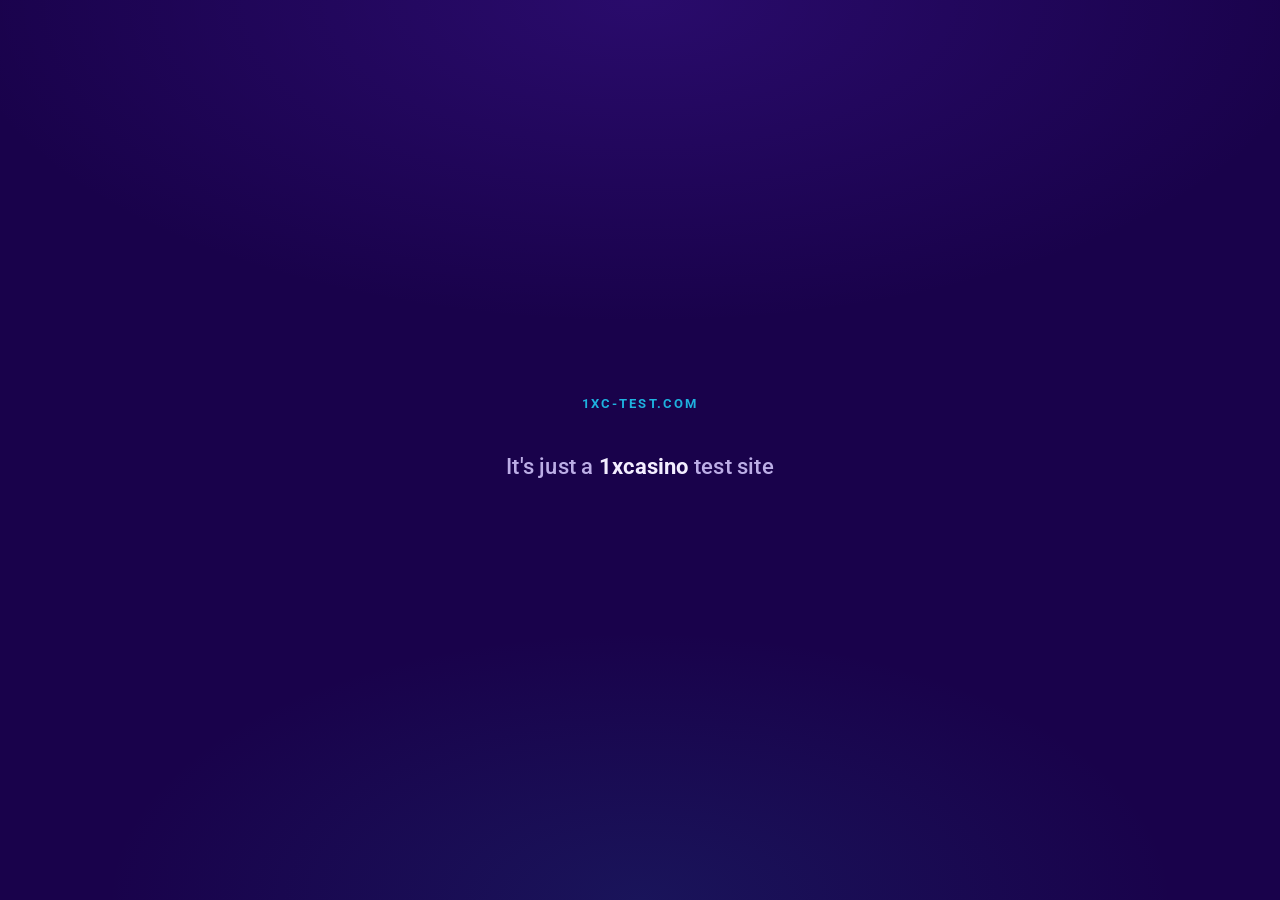
<file: index.html>
<!DOCTYPE html>
<html lang="ru">
<head>
<meta charset="UTF-8">
<meta name="viewport" content="width=device-width, initial-scale=1.0">
<title>1xc-test</title>
<meta name="robots" content="noindex, nofollow">
<link rel="preconnect" href="https://fonts.googleapis.com">
<link rel="preconnect" href="https://fonts.gstatic.com" crossorigin>
<link href="https://fonts.googleapis.com/css2?family=Roboto:wght@400;500;700;900&display=swap" rel="stylesheet">
<link rel="stylesheet" href="/assets/theme.css">
<style>
  body{ min-height:100dvh; overflow-x:hidden; }
  .page{
    min-height:100dvh; display:flex; flex-direction:column;
    align-items:center; justify-content:center; text-align:center;
    padding:24px; gap:12px;
    background:
      radial-gradient(90% 60% at 50% 0%, rgba(116,52,255,.18), transparent 60%),
      radial-gradient(70% 50% at 50% 100%, rgba(30,178,223,.10), transparent 60%),
      var(--bg);
  }
  .placeholder{
    color:var(--muted);
    font-size:clamp(1.05rem,4.6vw,1.4rem);
    font-weight:500; letter-spacing:.01em;
    max-width:22ch; user-select:none;
  }
  .placeholder .accent{ color:var(--ink); font-weight:700; }

  /* Попап */
  .ov{
    position:fixed; inset:0; z-index:50; display:grid; place-items:center; padding:22px;
    background:var(--overlay); backdrop-filter:blur(4px);
    opacity:0; visibility:hidden; transition:opacity .3s ease, visibility .3s ease;
  }
  .ov.show{ opacity:1; visibility:visible; }
  .pop{
    position:relative; width:100%; max-width:360px;
    background:var(--plate); border:1px solid var(--line); border-radius:var(--radius);
    box-shadow:var(--shadow);
    padding:30px 22px 24px; text-align:center;
    transform:translateY(14px) scale(.98); transition:transform .32s cubic-bezier(.2,.8,.25,1);
  }
  .ov.show .pop{ transform:none; }
  .pop::before{
    content:""; position:absolute; inset:0; border-radius:var(--radius); padding:1px; pointer-events:none;
    background:linear-gradient(160deg, var(--cyan), transparent 45%, transparent 60%, var(--violet-h));
    -webkit-mask:linear-gradient(#000 0 0) content-box, linear-gradient(#000 0 0);
    -webkit-mask-composite:xor; mask-composite:exclude; opacity:.7;
  }
  .pop-emblem{
    width:66px; height:66px; margin:0 auto 14px; border-radius:50%;
    background:radial-gradient(circle at 50% 34%, rgba(30,178,223,.5), transparent 60%),
               conic-gradient(from 200deg, var(--violet-step), var(--cyan) 55%, var(--violet-step));
    box-shadow:0 0 26px rgba(30,178,223,.4); position:relative;
  }
  .pop-emblem::after{ content:"⚡"; position:absolute; inset:0; display:grid; place-content:center; font-size:30px; filter:drop-shadow(0 0 5px rgba(191,228,255,.9)); }
  .pop .eyebrow{ display:block; margin-bottom:8px; }
  .pop h1{ font-size:clamp(1.4rem,6vw,1.8rem); margin:0 0 8px; color:var(--ink); }
  .pop p{ color:var(--muted); font-size:.95rem; margin:0 0 20px; }
  .pop .btn{ width:100%; }
  .pop-close{
    position:absolute; top:10px; right:12px; width:34px; height:34px; border-radius:50%;
    font-size:22px; line-height:1; color:var(--muted); cursor:pointer;
    background:rgba(255,255,255,.06); border:1px solid var(--line-soft);
  }
</style>
</head>
<body>
  <main class="page">
    <span class="eyebrow">1xc-test.com</span>
    <p class="placeholder">It's just a <span class="accent">1xcasino</span> test site</p>
  </main>

  <div class="ov" id="ov" role="dialog" aria-modal="true" aria-labelledby="popTitle">
    <div class="pop">
      <button class="pop-close" id="popClose" aria-label="Close">×</button>
      <div class="pop-emblem" aria-hidden="true"></div>
      <span class="eyebrow">1XC Casino</span>
      <h1 id="popTitle">Попробуй бонусную игру 1XC</h1>
      <p>5 бесплатных вращений без депозита.</p>
      <a class="btn" href="/g1/">Крутить</a>
    </div>
  </div>

  <script>
    (function(){
      var ov = document.getElementById('ov');
      var timer = setTimeout(function(){ ov.classList.add('show'); }, 3000);
      document.getElementById('popClose').addEventListener('click', function(){ ov.classList.remove('show'); });
      ov.addEventListener('click', function(e){ if(e.target === ov) ov.classList.remove('show'); });
    })();
  </script>
</body>
</html>
</file>
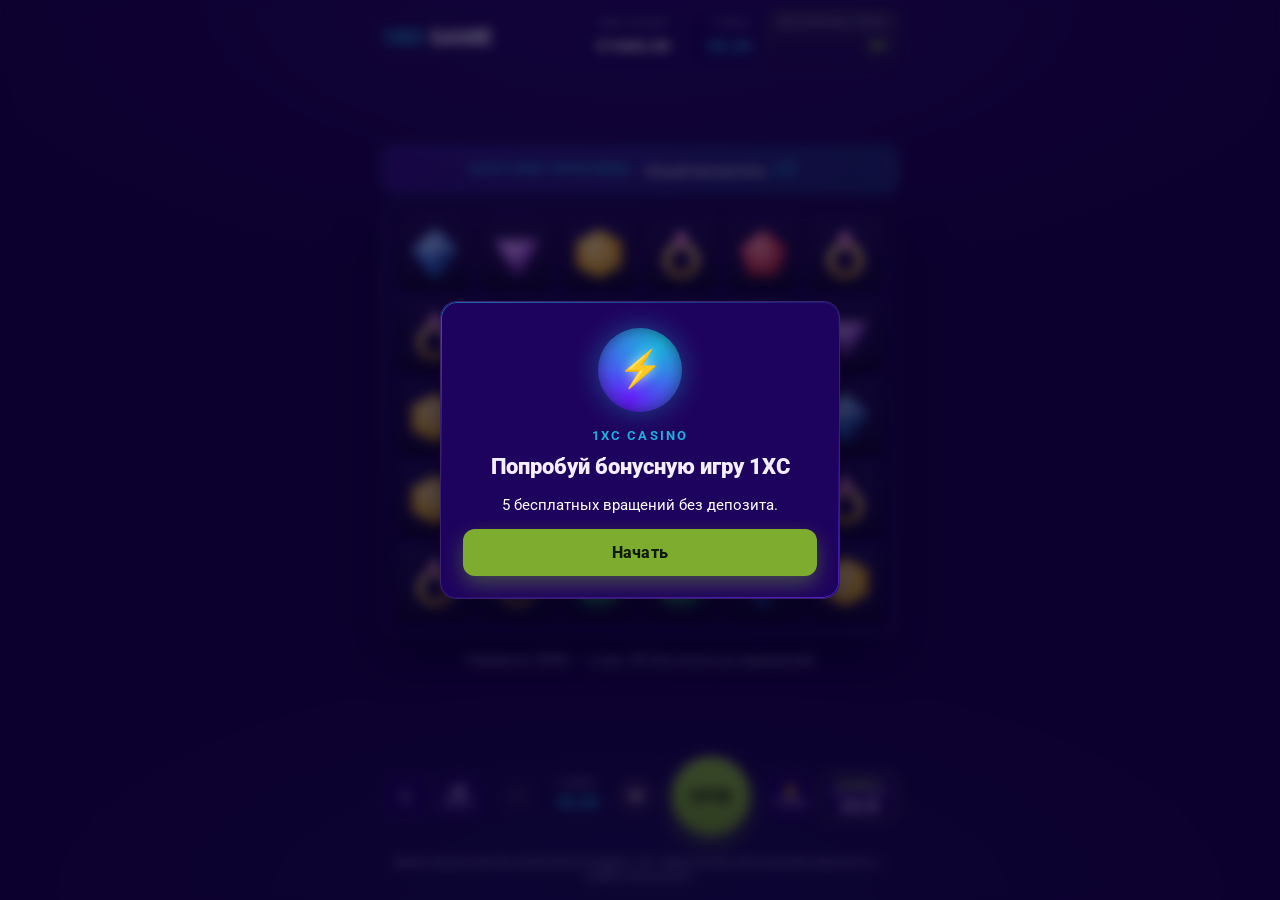
<file: g1/index.html>
<!DOCTYPE html>
<html lang="ru">
<head>
<meta charset="UTF-8">
<meta name="viewport" content="width=device-width, initial-scale=1.0, maximum-scale=1.0, user-scalable=no">
<title>1XC Game</title>
<meta name="robots" content="noindex, nofollow">
<link rel="preconnect" href="https://fonts.googleapis.com">
<link rel="preconnect" href="https://fonts.gstatic.com" crossorigin>
<link href="https://fonts.googleapis.com/css2?family=Roboto:wght@400;500;700;900&display=swap" rel="stylesheet">
<link rel="stylesheet" href="/assets/theme.css">
<link rel="stylesheet" href="style.css">
</head>
<body>
<div id="game" class="game">
  <!-- HUD -->
  <header class="hud">
    <div class="brand">
      <div class="logo"><span class="logo-main"><b>1XC</b> GAME</span></div>
    </div>
    <div class="meters">
      <div class="meter">
        <span class="meter-label">Демо-кредит</span>
        <span class="meter-value" id="balance">€0.00</span>
      </div>
      <div class="meter meter--bet">
        <span class="meter-label">Ставка</span>
        <span class="meter-value" id="betValue">€0.20</span>
      </div>
      <div class="meter meter--fs" id="fsMeter">
        <span class="meter-label">Бесплатные спины</span>
        <span class="meter-value" id="fsLeft">30</span>
      </div>
    </div>
  </header>

  <!-- Stage -->
  <main class="stage">
    <div class="fs-banner" id="fsBanner" hidden>
      <span class="fs-banner-title">БОНУСНЫЕ ФРИСПИНЫ</span>
      <span class="fs-banner-mult">Общий множитель <b id="fsMult">×1</b></span>
      <span class="fs-banner-count" id="fsCount"></span>
    </div>

    <div class="frame">
      <div class="frame-glow" aria-hidden="true"></div>
      <div class="grid" id="grid" role="grid" aria-label="Игровое поле 6 на 5"></div>
      <div class="lightning" id="lightning" aria-hidden="true"></div>
    </div>

    <div class="winbar">
      <span id="winMessage" class="win-message">Нажмите SPIN — у вас 30 бесплатных вращений</span>
    </div>
  </main>

  <!-- Controls -->
  <footer class="controls">
    <div class="ctrl-left">
      <button class="icon-btn" id="btnInfo" aria-label="Правила и таблица выплат">i</button>
      <button class="icon-btn toggle" id="btnAnte" aria-pressed="false" aria-label="Ante Bet — удвоить шанс на бонус, ставка ×1.25">
        <span class="icon-btn-top">×2</span><span class="icon-btn-sub">шанс</span>
      </button>
    </div>

    <div class="ctrl-bet">
      <button class="round-btn" id="btnBetMinus" aria-label="Уменьшить ставку">−</button>
      <div class="bet-box">
        <span class="bet-box-label">Ставка</span>
        <span class="bet-box-value" id="betValue2">€0.20</span>
      </div>
      <button class="round-btn" id="btnBetPlus" aria-label="Увеличить ставку">+</button>
    </div>

    <button class="spin-btn" id="btnSpin" aria-label="Крутить">
      <span class="spin-btn-inner"><span class="spin-arrow">SPIN</span></span>
    </button>

    <div class="ctrl-right">
      <button class="icon-btn toggle" id="btnTurbo" aria-pressed="false" aria-label="Турбо-режим">
        <span class="icon-btn-top">⚡</span><span class="icon-btn-sub">турбо</span>
      </button>
      <button class="buy-btn" id="btnBuy" aria-label="Купить фриспины">
        <span class="buy-btn-top">КУПИТЬ</span>
        <span class="buy-btn-sub">фриспины</span>
        <span class="buy-btn-price" id="buyPrice">€20.00</span>
      </button>
    </div>
  </footer>

  <p class="legal-strip">
    Демонстрационная игра на виртуальные кредиты. 18+. Азартные игры могут вызывать зависимость — играйте ответственно.
  </p>
</div>

<!-- ІНТРО -->
<div class="modal" id="introModal" hidden>
  <div class="modal-card modal-card--intro">
    <div class="modal-emblem" id="introEmblem"></div>
    <span class="eyebrow">1XC Casino</span>
    <h1 class="modal-title">Попробуй бонусную игру 1XC</h1>
    <p class="modal-text">5 бесплатных вращений без депозита.</p>
    <button class="cta" id="introStart">Начать</button>
  </div>
</div>

<!-- ІНФО / ВЫПЛАТЫ -->
<div class="modal" id="infoModal" hidden>
  <div class="modal-card modal-card--info">
    <button class="modal-close" id="infoClose" aria-label="Закрыть">×</button>
    <h2 class="modal-title">Как играть и таблица выплат</h2>
    <div class="info-body" id="infoBody"></div>
    <button class="cta cta--ghost" id="infoOk">Понятно</button>
  </div>
</div>

<!-- ФРИСПІНИ: підсумок -->
<div class="modal" id="fsSummaryModal" hidden>
  <div class="modal-card modal-card--fs">
    <div class="modal-emblem modal-emblem--zeus"></div>
    <h2 class="modal-title">Фриспины завершены</h2>
    <p class="modal-text">Общий выигрыш за бонус</p>
    <div class="fs-total" id="fsTotal">€0.00</div>
    <p class="modal-note" id="fsTotalX"></p>
    <button class="cta" id="fsSummaryOk">Продолжить</button>
  </div>
</div>

<!-- FTD -->
<div class="modal" id="ftdModal" hidden>
  <div class="modal-card modal-card--ftd">
    <div class="ftd-crown" aria-hidden="true"></div>
    <h2 class="modal-title">Бесплатные вращения закончились</h2>
    <p class="modal-text ftd-lead">
      Первое пополнение получает бонус на бонусный счёт. Бонус начисляется на
      <b>сумму вашего депозита</b> и не зависит от результата демо.
    </p>

    <div class="ftd-tiers" id="ftdTiers"></div>

    <div class="ftd-summary" id="ftdSummary" hidden>
      <div class="ftd-row"><span>Депозит</span><b id="ftdDep">€0.00</b></div>
      <div class="ftd-row ftd-row--bonus"><span>Бонус <em id="ftdPct">+100%</em></span><b id="ftdBonus">€0.00</b></div>
      <div class="ftd-row ftd-row--total"><span>На счёте</span><b id="ftdTotal">€0.00</b></div>
      <div class="ftd-wager">Отыгрыш бонуса ×30</div>
    </div>

    <button class="cta cta--gold" id="ftdCta" disabled>Выберите сумму пополнения</button>

    <p class="ftd-disclaimer" id="ftdDisclaimer">
      [ЗАГЛУШКА ЮРИДИЧЕСКОГО ТЕКСТА] Здесь будут условия акции: мин. депозит, макс. бонус,
      требование по отыгрышу (вейджер ×30), список исключённых игр, срок действия, номер лицензии
      Кюрасао и оператор. 18+. Играйте ответственно.
    </p>
    <button class="ftd-restart" id="ftdRestart">← Вернуться в демо</button>
  </div>
</div>

<script src="engine.js"></script>
<script src="app.js"></script>
</body>
</html>
</file>
<file: assets/theme.css>
/* ============================================================
   1xc-test.com — общая тема проекта (design system).
   Источник истины: DESIGN-SYSTEM.md (gen.py v29 + popup.js/pwa.js).
   Подключается на всех тест-страницах: <link rel="stylesheet" href="/assets/theme.css">
   ============================================================ */

:root{
  /* Поверхности (тёмный фиолет) */
  --bg:#19024B;
  --surface:#160241;
  --header:#160241;
  --footer:#120335;
  --card:#22075E;
  --card2:#1A0450;
  --plate:#1E035E;
  --field:#2E1B55;

  /* Линии / границы */
  --line:#3A2170;
  --line-soft:rgba(255,255,255,.09);

  /* Текст */
  --text:#FFFFFF;
  --ink:#F3EEFF;
  --muted:#BCAEE6;

  /* Акценты / семантика */
  --green:#7EAC2F;    --good:#7EAC2F;   --gold:#7EAC2F;
  --green-h:#8ABA38;
  --green-a:#6F9A29;
  --cyan:#1EB2DF;
  --bad:#FF5A6A;
  --violet-h:#7434FF;
  --violet-step:#641EFB;
  --ink-blue:#215583;
  --star:#FFC107;

  /* Чипы */
  --chip-blue:#3CA5FF;
  --chip-green:#10993C;
  --chip-purple:#A134B1;
  --chip-sand:#FFDBA8;

  /* Радиусы / отступы / контейнер / тень */
  --btn-radius:12px;
  --radius:16px;   --r:16px;
  --pad:20px;
  --maxw:1060px;
  --shadow:0 18px 44px rgba(6,0,30,.55);

  /* Оверлеи / глоу (частые rgba из кода) */
  --overlay:rgba(6,0,30,.62);
  --overlay-strong:rgba(6,0,30,.82);
  --glow-cyan:rgba(30,178,223,.65);
}

*,*::before,*::after{ box-sizing:border-box; }
html{ -webkit-text-size-adjust:100%; }
body{
  margin:0;
  font-family:Roboto,-apple-system,"Segoe UI","Helvetica Neue",Arial,sans-serif;
  background:var(--bg);
  color:var(--text);
  line-height:1.55;
  -webkit-tap-highlight-color:transparent;
}

h1{ font-size:clamp(1.8rem,6.8vw,2.9rem); margin:.35em 0 .5em; line-height:1.12; }
h2{ font-size:clamp(1.45rem,5vw,2rem);   margin:.35em 0 .9em; line-height:1.15; }
a{ color:inherit; text-decoration:none; }

/* Надзаголовок-«глазок» */
.eyebrow{
  color:var(--cyan);
  font-weight:700;
  font-size:.8rem;
  letter-spacing:.16em;
  text-transform:uppercase;
}

/* Кнопка (CTA) — зелёная, крупная тач-зона */
.btn{
  display:inline-flex; align-items:center; justify-content:center; gap:.5em;
  min-height:52px; padding:0 26px;
  border-radius:var(--btn-radius);
  background:var(--green); color:#0e1a03;
  font-family:inherit; font-weight:800; font-size:1rem;
  cursor:pointer; border:0; transition:background .18s, transform .12s;
}
.btn:hover{ background:var(--green-h); }
.btn:active{ background:var(--green-a); transform:translateY(1px); }
.btn--ghost{ background:transparent; color:var(--ink); border:1px solid var(--line); }
.btn--ghost:hover{ background:rgba(255,255,255,.05); }

/* Карточка / панель */
.card{
  background:var(--plate);
  border:1px solid var(--line);
  border-radius:var(--radius);
  padding:22px;
}

/* Чип (метка/бейдж) */
.chip{
  display:inline-flex; align-items:center; gap:.35em;
  font-size:.72rem; font-weight:800; letter-spacing:.04em;
  text-transform:uppercase; border-radius:999px; padding:.28em .7em;
  color:#fff;
}
.chip--blue{ background:var(--chip-blue); }
.chip--green{ background:var(--chip-green); }
.chip--purple{ background:var(--chip-purple); }
.chip--sand{ background:var(--chip-sand); color:#2a1046; }

/* Футер */
.footer{
  background:var(--footer);
  border-top:1px solid var(--line);
  padding-block:30px;
  font-size:.85rem;
  color:var(--muted);
  text-align:center;
}

/* Доступность */
:focus-visible{ outline:2px solid var(--cyan); outline-offset:2px; border-radius:8px; }

@media (prefers-reduced-motion: reduce){
  *,*::before,*::after{ animation-duration:.001ms !important; animation-iteration-count:1 !important; transition-duration:.001ms !important; }
}
</file>
<file: g1/style.css>
/* ============================================================
   1XC Game (демо-слот) — стили под дизайн-систему 1xc-test.
   Токены берутся из /assets/theme.css (:root). Здесь — только игровое.
   ============================================================ */

.game *{ box-sizing:border-box; }

body{
  overflow:hidden;
  user-select:none;
  background:
    radial-gradient(95% 55% at 50% 0%, rgba(116,52,255,.16), transparent 60%),
    radial-gradient(80% 45% at 50% 100%, rgba(30,178,223,.08), transparent 60%),
    var(--bg);
}

/* --- Каркас страницы --- */
.game{
  position:relative; z-index:1;
  display:flex; flex-direction:column;
  height:100dvh; max-width:540px; margin:0 auto;
  padding:10px 12px calc(8px + env(safe-area-inset-bottom));
  gap:10px;
}

/* ============================ HUD ============================ */
.hud{ display:flex; align-items:center; justify-content:space-between; gap:10px; }
.brand{ display:flex; align-items:center; gap:10px; }
.logo-main{
  font-size:22px; font-weight:900; letter-spacing:.02em; color:var(--ink);
}
.logo-main b{ color:var(--cyan); font-weight:900; }

.meters{ display:flex; gap:7px; }
.meter{
  display:grid; gap:2px; min-width:74px; text-align:right;
  padding:6px 10px; border-radius:12px;
  background:var(--plate); border:1px solid var(--line-soft);
}
.meter-label{ font-size:9px; letter-spacing:.1em; text-transform:uppercase; color:var(--muted); }
.meter-value{ font-size:17px; font-weight:700; color:var(--text); font-variant-numeric:tabular-nums; }
.meter--bet .meter-value{ color:var(--cyan); }
.meter--fs{ border-color:rgba(126,172,47,.5); background:linear-gradient(180deg, rgba(126,172,47,.16), var(--plate)); }
.meter--fs .meter-value{ color:var(--green-h); }
.meter--fs.spent{ opacity:.5; }

/* =========================== STAGE =========================== */
.stage{ flex:1; display:flex; flex-direction:column; justify-content:center; gap:8px; min-height:0; }

.fs-banner{
  display:flex; align-items:center; justify-content:center; gap:14px; flex-wrap:wrap;
  padding:7px 14px; border-radius:12px;
  background:linear-gradient(90deg, rgba(116,52,255,.28), rgba(30,178,223,.22));
  border:1px solid rgba(30,178,223,.5);
  animation:bannerIn .5s ease;
}
.fs-banner-title{ font-weight:800; font-size:12px; letter-spacing:.12em; color:var(--cyan); }
.fs-banner-mult{ font-size:14px; color:var(--text); }
.fs-banner-mult b{ color:var(--cyan); font-size:20px; margin-left:4px; }
.fs-banner-count{ font-size:13px; color:var(--muted); }
@keyframes bannerIn{ from{ transform:translateY(-8px); opacity:0; } to{ transform:none; opacity:1; } }

/* Рама поля */
.frame{
  position:relative; border-radius:var(--radius);
  padding:clamp(8px,2.4vw,14px);
  background:linear-gradient(160deg, var(--card), var(--card2));
  border:1px solid var(--line);
  box-shadow:var(--shadow), inset 0 0 34px rgba(0,0,0,.4);
}
.frame::before{
  content:""; position:absolute; inset:0; border-radius:var(--radius); padding:1px;
  background:linear-gradient(150deg, var(--cyan), transparent 42%, transparent 60%, var(--violet-h));
  -webkit-mask:linear-gradient(#000 0 0) content-box, linear-gradient(#000 0 0);
  -webkit-mask-composite:xor; mask-composite:exclude; pointer-events:none; opacity:.55;
}
.frame-glow{
  position:absolute; inset:-1px; border-radius:var(--radius); pointer-events:none;
  box-shadow:0 0 0 rgba(30,178,223,0); transition:box-shadow .4s ease; z-index:3;
}
.frame.trigger .frame-glow{ box-shadow:0 0 40px 5px rgba(30,178,223,.75), inset 0 0 34px rgba(30,178,223,.4); }

/* Сетка 6x5 */
.grid{
  position:relative; z-index:1;
  display:grid; grid-template-columns:repeat(6,1fr); gap:clamp(3px,1vw,6px);
}
/* Ячейки НЕПРОЗРАЧНЫЕ — символы чёткие, фон не просвечивает */
.cell{
  position:relative; aspect-ratio:1/1; border-radius:12px;
  display:flex; align-items:center; justify-content:center;
  background:linear-gradient(180deg, #241058, #170a3a);
  box-shadow:inset 0 1px 0 rgba(255,255,255,.05), inset 0 -6px 12px rgba(0,0,0,.45);
  overflow:hidden;
}
.cell svg{ width:82%; height:82%; display:block; }
.cell.drop{ animation:drop .34s cubic-bezier(.2,.8,.25,1); }
.cell.win .sym-art{ animation:pop .5s cubic-bezier(.2,.8,.25,1); }
.cell.win::after{
  content:""; position:absolute; inset:0; border-radius:12px;
  box-shadow:inset 0 0 0 2px var(--cyan), 0 0 16px rgba(30,178,223,.65);
  animation:winGlow .5s ease;
}
.cell.fade .sym-art{ animation:fadeOut .26s ease forwards; }
.sym-art{ width:100%; height:100%; display:flex; align-items:center; justify-content:center; }

.cell.scatter{ background:linear-gradient(180deg, #123a52, #0d2338); }
.cell.scatter::before{
  content:""; position:absolute; inset:0; border-radius:12px;
  box-shadow:inset 0 0 0 2px rgba(30,178,223,.6), 0 0 18px rgba(30,178,223,.4);
}

/* Орб-множитель (violet -> cyan) */
.orb{ position:relative; width:92%; height:92%; display:flex; align-items:center; justify-content:center; }
.orb-ball{
  position:absolute; inset:0; border-radius:50%;
  background:radial-gradient(circle at 34% 28%, #fff8, transparent 44%),
             radial-gradient(circle at 50% 55%, var(--violet-h), #4a13c9 60%, #240a52 100%);
  box-shadow:0 0 16px rgba(116,52,255,.7), inset 0 -6px 12px rgba(0,0,0,.5);
  animation:orbPulse 1.4s ease-in-out infinite;
}
.orb-val{
  position:relative; z-index:1; font-weight:900;
  font-size:clamp(13px,4.4vw,22px); color:#fff;
  text-shadow:0 1px 2px rgba(0,0,0,.6), 0 0 10px rgba(30,178,223,.8);
}
@keyframes orbPulse{ 0%,100%{ transform:scale(1); } 50%{ transform:scale(1.06); } }

/* Молния при триггере */
.lightning{ position:absolute; inset:0; z-index:2; pointer-events:none; opacity:0; }
.lightning.flash{ animation:flash .6s ease-out; }
@keyframes flash{
  0%{ opacity:0; } 8%{ opacity:1; background:rgba(30,178,223,.85); }
  12%{ opacity:.2; } 20%{ opacity:.9; background:rgba(255,255,255,.8); }
  30%{ opacity:0; } 100%{ opacity:0; }
}

/* Строка сообщений/выигрыша (под барабанами) */
.winbar{ text-align:center; min-height:34px; display:flex; align-items:center; justify-content:center; padding:2px 6px; }
.win-message{ font-size:15px; color:var(--muted); letter-spacing:.01em; }
.win-message.win{ color:var(--green-h); font-weight:700; }
.win-message b{ color:var(--cyan); }
/* Крупный выигрыш — здесь же, под слотом */
.win-message.bigwin{ font-weight:900; }
.win-message.bigwin .bw-label{
  color:var(--cyan); font-size:13px; letter-spacing:.1em; text-transform:uppercase; margin-right:8px;
}
.win-message.bigwin .bw-amt{
  color:#fff; font-size:clamp(19px,6vw,26px); font-variant-numeric:tabular-nums;
  text-shadow:0 0 16px rgba(126,172,47,.55);
}

/* ========================= CONTROLS ========================= */
.controls{ display:flex; align-items:center; justify-content:space-between; gap:8px; }
.ctrl-left,.ctrl-right{ display:flex; align-items:center; gap:8px; }

.icon-btn{
  width:46px; height:46px; border-radius:12px; cursor:pointer;
  display:grid; place-content:center; line-height:1;
  font-weight:800; font-size:17px; color:var(--ink);
  background:var(--plate); border:1px solid var(--line); font-family:inherit;
  transition:transform .12s ease, border-color .2s, background .2s;
}
.icon-btn-top{ font-size:15px; }
.icon-btn-sub{ font-size:8.5px; letter-spacing:.08em; color:var(--muted); text-transform:uppercase; }
.icon-btn:active{ transform:scale(.92); }
.toggle.on{ background:linear-gradient(180deg, rgba(30,178,223,.28), var(--plate)); border-color:var(--cyan); color:#fff; }
.toggle.on .icon-btn-sub{ color:var(--cyan); }

.ctrl-bet{ display:flex; align-items:center; gap:6px; }
.round-btn{
  width:38px; height:38px; border-radius:50%; cursor:pointer;
  font-size:22px; font-weight:700; line-height:1; color:var(--text);
  background:var(--field); border:1px solid var(--line); font-family:inherit;
  display:grid; place-content:center; transition:transform .12s ease;
}
.round-btn:active{ transform:scale(.9); }
.round-btn:disabled{ opacity:.35; cursor:not-allowed; }
.bet-box{ display:grid; gap:1px; text-align:center; min-width:68px; }
.bet-box-label{ font-size:8.5px; letter-spacing:.1em; text-transform:uppercase; color:var(--muted); }
.bet-box-value{ font-size:16px; font-weight:700; color:var(--cyan); font-variant-numeric:tabular-nums; }

/* Кнопка Spin — зелёный CTA */
.spin-btn{
  width:78px; height:78px; border-radius:50%; cursor:pointer; flex:none;
  border:0; padding:0; position:relative; color:#0e1a03; font-family:inherit;
  background:linear-gradient(180deg, var(--green-h), var(--green) 55%, var(--green-a));
  box-shadow:0 8px 22px rgba(126,172,47,.45), inset 0 2px 0 rgba(255,255,255,.25);
  transition:transform .12s ease, box-shadow .3s;
}
.spin-btn-inner{ position:absolute; inset:0; border-radius:50%; display:grid; place-content:center; }
.spin-arrow{ font-weight:900; font-size:17px; letter-spacing:.04em; color:#0e1a03; }
.spin-btn:active{ transform:scale(.94); }
.spin-btn.spinning{ animation:spinPulse 1s linear infinite; }
.spin-btn.spinning .spin-arrow{ opacity:.55; }
.spin-btn:disabled{ cursor:default; filter:saturate(.75) brightness(.9); }
@keyframes spinPulse{ 0%,100%{ box-shadow:0 8px 22px rgba(126,172,47,.45); } 50%{ box-shadow:0 8px 30px rgba(30,178,223,.7); } }

/* Кнопка Buy — вторичная (плашка + зелёный контур) */
.buy-btn{
  display:grid; gap:0; place-items:center; cursor:pointer; padding:6px 10px;
  border-radius:12px; line-height:1.05; font-family:inherit;
  color:var(--green-h); background:var(--plate); border:1px solid var(--green);
  transition:transform .12s ease, background .2s;
}
.buy-btn-top{ font-weight:900; font-size:11px; letter-spacing:.04em; }
.buy-btn-sub{ font-size:9px; letter-spacing:.05em; text-transform:uppercase; color:var(--muted); }
.buy-btn-price{ font-weight:700; font-size:13px; color:var(--ink); font-variant-numeric:tabular-nums; }
.buy-btn:active{ transform:scale(.94); }
.buy-btn:disabled{ opacity:.4; cursor:not-allowed; }

.legal-strip{ text-align:center; font-size:10px; line-height:1.35; color:var(--muted); padding:0 6px; }

/* ========================== MODALS ========================== */
.modal{
  position:fixed; inset:0; z-index:50; display:grid; place-items:center; padding:20px;
  background:var(--overlay); backdrop-filter:blur(6px);
  animation:fadeIn .3s ease;
}
.modal[hidden]{ display:none; }
.modal-card{
  position:relative; width:100%; max-width:400px; max-height:90dvh; overflow-y:auto;
  padding:26px 22px 22px; border-radius:var(--radius); text-align:center;
  background:var(--plate); border:1px solid var(--line);
  box-shadow:var(--shadow);
  animation:cardIn .4s cubic-bezier(.2,.8,.25,1);
}
.modal-card::before{
  content:""; position:absolute; inset:0; border-radius:var(--radius); padding:1px; pointer-events:none;
  background:linear-gradient(160deg, var(--cyan), transparent 42%, transparent 60%, var(--violet-h));
  -webkit-mask:linear-gradient(#000 0 0) content-box, linear-gradient(#000 0 0);
  -webkit-mask-composite:xor; mask-composite:exclude; opacity:.6;
}
.modal-title{ font-size:22px; font-weight:900; color:var(--ink); margin-bottom:12px; line-height:1.15; }
.modal-card .eyebrow{ display:block; margin-bottom:8px; }
.modal-text{ font-size:15px; line-height:1.5; color:var(--text); margin-bottom:12px; }
.modal-text b{ color:var(--cyan); }
.modal-note{ font-size:12.5px; line-height:1.45; color:var(--muted); margin-bottom:18px; }
.modal-note b{ color:var(--ink); }
.modal-close{
  position:absolute; top:12px; right:14px; width:34px; height:34px; border-radius:50%;
  font-size:22px; line-height:1; color:var(--muted); cursor:pointer; font-family:inherit;
  background:rgba(255,255,255,.06); border:1px solid var(--line-soft);
}

.modal-emblem{
  width:84px; height:84px; margin:0 auto 14px; border-radius:50%;
  background:radial-gradient(circle at 50% 34%, rgba(30,178,223,.4), transparent 60%),
             conic-gradient(from 200deg, var(--violet-step), var(--cyan) 55%, var(--violet-step));
  box-shadow:0 0 28px rgba(30,178,223,.4), inset 0 0 16px rgba(0,0,0,.5); position:relative;
}
.modal-emblem::after{ content:"⚡"; position:absolute; inset:0; display:grid; place-content:center; font-size:36px; filter:drop-shadow(0 0 6px rgba(191,228,255,.9)); }
.modal-emblem--zeus::after{ content:"🏆"; filter:none; }

/* CTA (внутри модалок) — зелёный */
.cta{
  width:100%; padding:14px 18px; border-radius:var(--btn-radius); cursor:pointer;
  font-family:inherit; font-weight:800; font-size:16px; letter-spacing:.01em;
  color:#0e1a03; background:var(--green); border:0;
  box-shadow:0 8px 20px rgba(126,172,47,.4);
  transition:background .18s, transform .12s;
}
.cta:hover{ background:var(--green-h); }
.cta .cta-sub{ display:block; font-weight:700; font-size:11px; text-transform:uppercase; letter-spacing:.08em; opacity:.75; margin-top:2px; }
.cta:active{ transform:scale(.98); }
.cta:disabled{ background:var(--field); color:var(--muted); cursor:not-allowed; box-shadow:none; }
.cta--ghost{ background:transparent; color:var(--ink); border:1px solid var(--line); box-shadow:none; margin-top:8px; }
.cta--ghost:hover{ background:rgba(255,255,255,.05); }
.cta--gold{ margin-top:4px; }

/* Инфо-модалка */
.info-body{ text-align:left; font-size:13.5px; line-height:1.5; color:var(--muted); margin-bottom:16px; }
.info-section{ margin-bottom:16px; }
.info-section h3{ font-size:13px; letter-spacing:.05em; color:var(--cyan); margin-bottom:7px; text-transform:uppercase; font-weight:800; }
.info-section p{ margin-bottom:6px; }
.info-section b{ color:var(--ink); }
.pay-table{ display:grid; gap:6px; }
.pay-row{ display:grid; grid-template-columns:34px 1fr auto; align-items:center; gap:10px;
  padding:5px 8px; border-radius:9px; background:rgba(255,255,255,.04); }
.pay-row .pay-ico{ width:30px; height:30px; }
.pay-row .pay-ico svg{ width:100%; height:100%; }
.pay-name{ font-size:12px; color:var(--text); }
.pay-vals{ font-size:12px; color:var(--cyan); font-variant-numeric:tabular-nums; text-align:right; white-space:nowrap; }
.pay-vals small{ color:var(--muted); }

/* FS summary */
.fs-total{ font-size:40px; font-weight:800; color:#fff; font-variant-numeric:tabular-nums;
  text-shadow:0 0 20px rgba(126,172,47,.55); margin-bottom:6px; }

/* FTD */
.modal-card--ftd{ max-width:420px; }
.ftd-crown{ width:70px; height:70px; margin:0 auto 12px;
  background:conic-gradient(from 200deg, var(--violet-step), var(--cyan) 55%, var(--violet-step)); border-radius:50%;
  box-shadow:0 0 24px rgba(30,178,223,.45); position:relative; }
.ftd-crown::after{ content:"🎁"; position:absolute; inset:0; display:grid; place-content:center; font-size:32px; }
.ftd-lead{ font-size:14px; }
.ftd-lead b{ color:var(--cyan); }

.ftd-tiers{ display:grid; grid-template-columns:repeat(2,1fr); gap:9px; margin:6px 0 16px; }
.tier-btn{
  display:grid; gap:3px; place-items:center; cursor:pointer; padding:12px 8px; border-radius:14px;
  background:var(--card2); border:1.5px solid var(--line); color:var(--text); font-family:inherit;
  transition:transform .12s ease, border-color .2s, background .2s;
}
.tier-amt{ font-weight:900; font-size:21px; color:#fff; font-variant-numeric:tabular-nums; }
.tier-bonus{ font-size:12px; font-weight:800; color:var(--cyan); }
.tier-btn:active{ transform:scale(.96); }
.tier-btn.sel{ border-color:var(--green); background:linear-gradient(180deg, rgba(126,172,47,.2), var(--card2));
  box-shadow:0 0 18px rgba(126,172,47,.35); }
.tier-btn.sel .tier-bonus{ color:var(--green-h); }

.ftd-summary{ display:grid; gap:6px; padding:13px 15px; margin-bottom:15px; border-radius:13px;
  background:rgba(0,0,0,.28); border:1px solid var(--line-soft); animation:fadeIn .3s ease; }
.ftd-row{ display:flex; justify-content:space-between; align-items:baseline; font-size:14px; color:var(--muted); }
.ftd-row b{ font-size:16px; color:var(--text); font-variant-numeric:tabular-nums; }
.ftd-row--bonus em{ font-style:normal; color:var(--cyan); font-weight:700; font-size:12px; }
.ftd-row--bonus b{ color:var(--cyan); }
.ftd-row--total{ border-top:1px dashed var(--line-soft); padding-top:7px; margin-top:2px; }
.ftd-row--total b{ color:var(--green-h); font-size:20px; font-weight:800; }
.ftd-wager{ font-size:11px; color:var(--muted); text-align:right; margin-top:2px; }

.ftd-disclaimer{ font-size:10.5px; line-height:1.4; color:var(--muted); margin:14px 0 6px;
  padding:10px; border-radius:9px; background:rgba(0,0,0,.25); border:1px dashed var(--line-soft); text-align:left; }
.ftd-restart{ background:none; border:0; color:var(--muted); font-size:12px; cursor:pointer; padding:6px; text-decoration:underline; font-family:inherit; }

/* ========================= АНИМАЦИИ ========================= */
@keyframes drop{ from{ transform:translateY(-56%); opacity:0; } to{ transform:none; opacity:1; } }
@keyframes pop{ 0%{ transform:scale(1); } 40%{ transform:scale(1.16); } 100%{ transform:scale(1); } }
@keyframes fadeOut{ to{ transform:scale(.5); opacity:0; } }
@keyframes winGlow{ from{ opacity:0; } 40%{ opacity:1; } to{ opacity:.9; } }
@keyframes fadeIn{ from{ opacity:0; } to{ opacity:1; } }
@keyframes cardIn{ from{ transform:translateY(16px) scale(.97); opacity:0; } to{ transform:none; opacity:1; } }

/* ======================== АДАПТИВ ========================== */
@media (max-height:720px){
  .logo-main{ font-size:19px; }
  .spin-btn{ width:66px; height:66px; }
  .meter{ min-width:66px; padding:5px 8px; }
  .meter-value{ font-size:15px; }
  .modal-emblem{ width:68px; height:68px; }
}
@media (max-width:380px){
  .buy-btn-sub{ display:none; }
  .meter{ min-width:58px; }
}

@media (prefers-reduced-motion: reduce){
  .orb-ball{ animation:none; }
}
</file>
